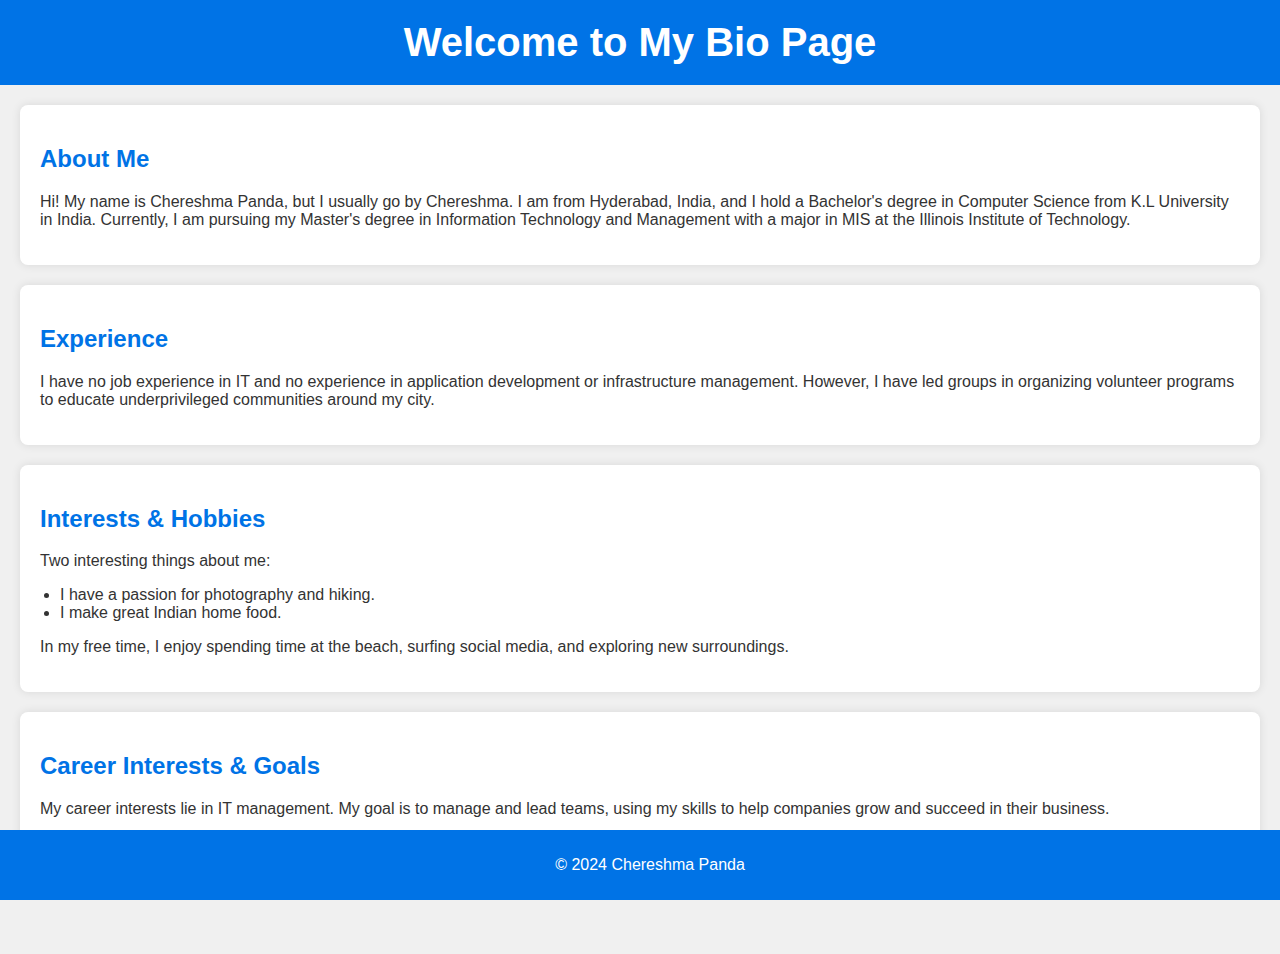
<file: index.html>
<!DOCTYPE html>
<html lang="en">
<head>
    <meta charset="UTF-8">
    <meta name="viewport" content="width=device-width, initial-scale=1.0">
    <title>Chereshma Panda - Bio</title>
    <link rel="stylesheet" href="styles.css">
</head>
<body>
    <header>
        <h1>Welcome to My Bio Page</h1>
    </header>

    <section id="about-me">
        <h2>About Me</h2>
        <p>Hi! My name is Chereshma Panda, but I usually go by Chereshma. I am from Hyderabad, India, and I hold a Bachelor's degree in Computer Science from K.L University in India. Currently, I am pursuing my Master's degree in Information Technology and Management with a major in MIS at the Illinois Institute of Technology.</p>
    </section>

    <section id="experience">
        <h2>Experience</h2>
        <p>I have no job experience in IT and no experience in application development or infrastructure management. However, I have led groups in organizing volunteer programs to educate underprivileged communities around my city.</p>
    </section>

    <section id="interests">
        <h2>Interests & Hobbies</h2>
        <p>Two interesting things about me:</p>
        <ul>
            <li>I have a passion for photography and hiking.</li>
            <li>I make great Indian home food.</li>
        </ul>
        <p>In my free time, I enjoy spending time at the beach, surfing social media, and exploring new surroundings.</p>
    </section>

    <section id="career-goals">
        <h2>Career Interests & Goals</h2>
        <p>My career interests lie in IT management. My goal is to manage and lead teams, using my skills to help companies grow and succeed in their business.</p>
    </section>

    <footer>
        <p>&copy; 2024 Chereshma Panda</p>
    </footer>
</body>
</html>
</file>
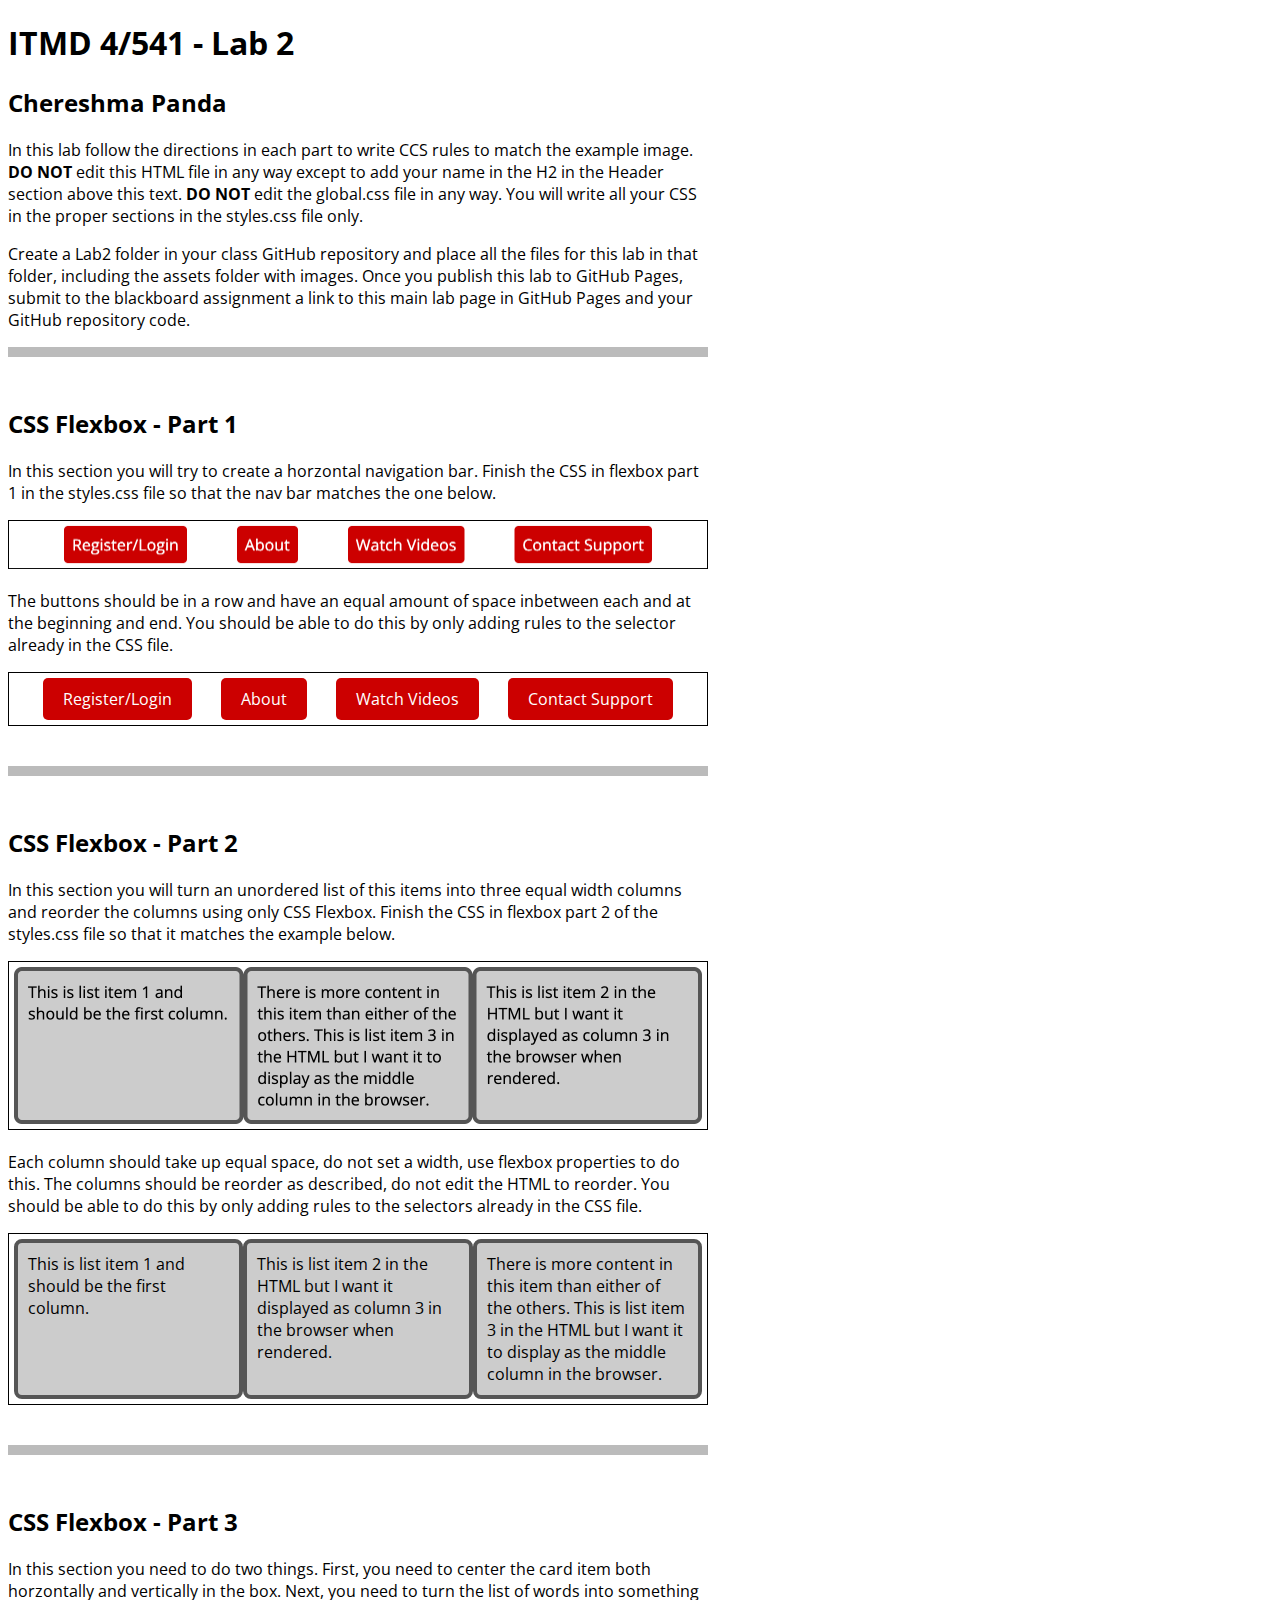
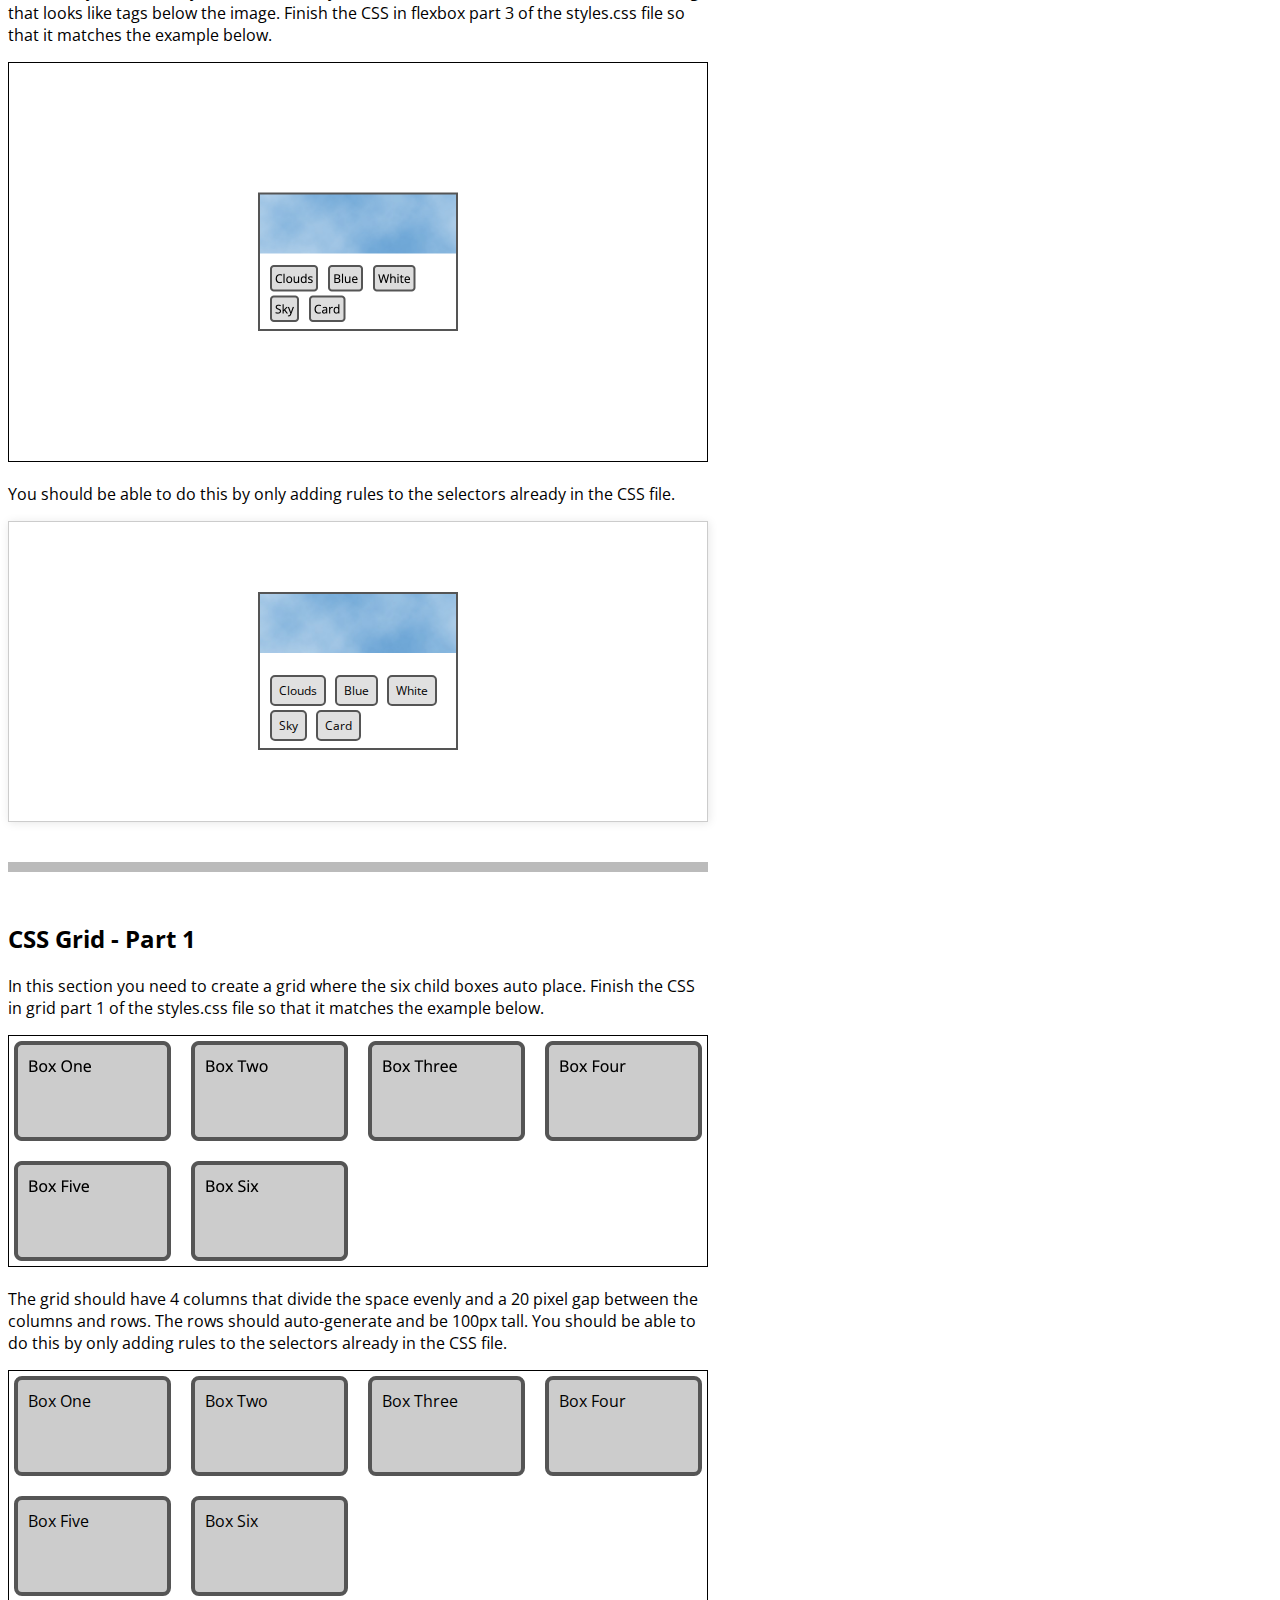
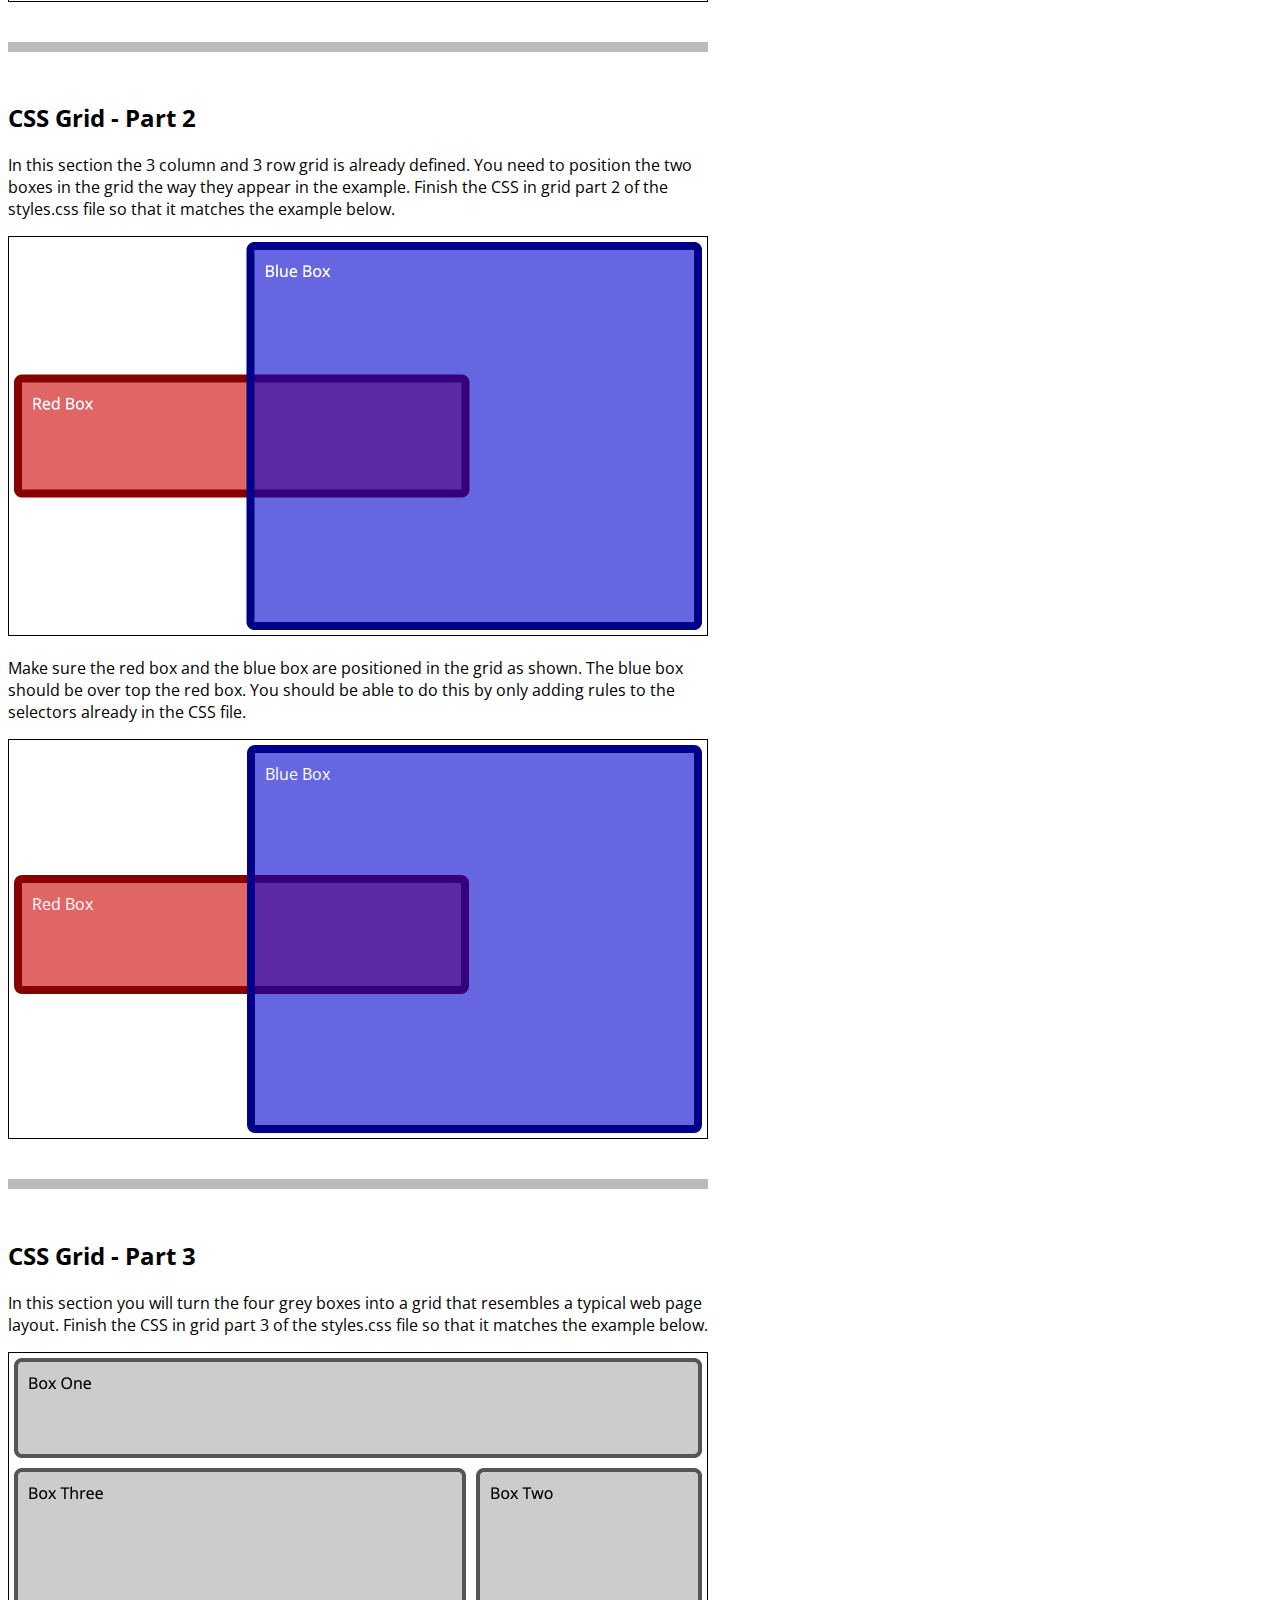
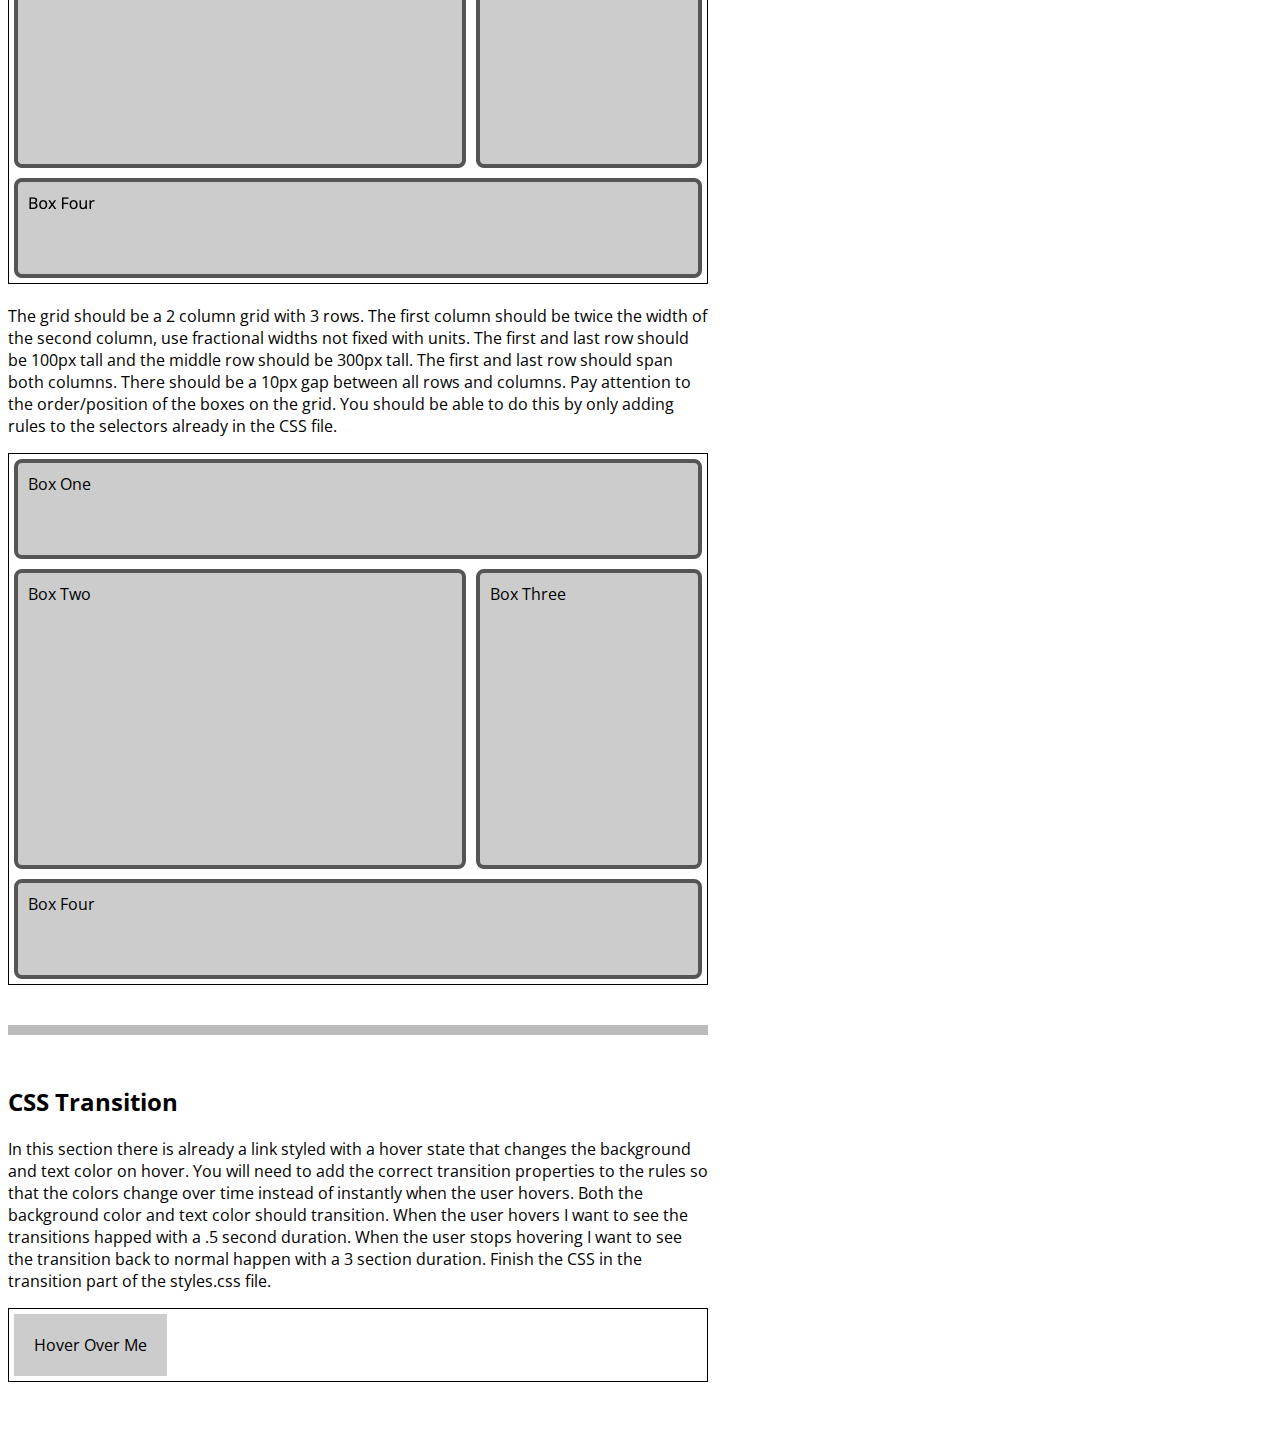
<file: Lab2/index.html>
<!DOCTYPE html>
<html lang="en">
<head>
  <meta charset="UTF-8">
  <meta http-equiv="X-UA-Compatible" content="IE=edge">
  <meta name="viewport" content="width=device-width, initial-scale=1.0">
  <title>ITMD 4/541 - Lab 2</title>
  <link rel="preconnect" href="https://fonts.googleapis.com">
  <link rel="preconnect" href="https://fonts.gstatic.com" crossorigin>
  <link href="https://fonts.googleapis.com/css2?family=Open+Sans:ital,wght@0,400;0,700;1,400&display=swap" rel="stylesheet">
  <link href="assets/global.css" rel="stylesheet">
  <link href="styles.css" rel="stylesheet">
</head>
<body>
  <header class="w700">
    <h1>ITMD 4/541 - Lab 2</h1>
    <h2>Chereshma Panda</h2>
    <p>In this lab follow the directions in each part to write CCS rules to match the example image. <strong>DO NOT</strong> edit this HTML file in any way except to add your name in the H2 in the Header section above this text. <strong>DO NOT</strong> edit the global.css file in any way. You will write all your CSS in the proper sections in the styles.css file only.</p>
    <p>Create a Lab2 folder in your class GitHub repository and place all the files for this lab in that folder, including the assets folder with images. Once you publish this lab to GitHub Pages, submit to the blackboard assignment a link to this main lab page in GitHub Pages and your GitHub repository code.</p>
  </header>
  <section id="flex-section1" class="w700">
    <h2>CSS Flexbox - Part 1</h2>
    <p>In this section you will try to create a horzontal navigation bar. Finish the CSS in flexbox part 1 in the styles.css file so that the nav bar matches the one below.</p>
    <img src="assets/flex-p1.png" alt="flexbox part 1 example" width="700">
    <p>The buttons should be in a row and have an equal amount of space inbetween each and at the beginning and end. You should be able to do this by only adding rules to the selector already in the CSS file.</p>
    <div class="box">
      <nav>
        <ul>
          <li><a class="btn" href="#/register">Register/Login</a></li>
          <li><a class="btn" href="#/about">About</a></li>
          <li><a class="btn" href="#/videos">Watch Videos</a></li>
          <li><a class="btn" href="#/support">Contact Support</a></li>
        </ul>
      </nav>
    </div>
  </section>
  <section id="flex-section2" class="w700">
    <h2>CSS Flexbox - Part 2</h2>
    <p>In this section you will turn an unordered list of this items into three equal width columns and reorder the columns using only CSS Flexbox. Finish the CSS in flexbox part 2 of the styles.css file so that it matches the example below.</p>
    <img src="assets/flex-p2.png" alt="flexbox part 2 example" width="700">
    <p>Each column should take up equal space, do not set a width, use flexbox properties to do this. The columns should be reorder as described, do not edit the HTML to reorder. You should be able to do this by only adding rules to the selectors already in the CSS file.</p>
    <div class="box">
      <nav>
        <ul>
          <li class="greybox item1">This is list item 1 and should be the first column.</li>
          <li class="greybox item2">This is list item 2 in the HTML but I want it displayed as column 3 in the browser when rendered.</li>
          <li class="greybox item3">There is more content in this item than either of the others. This is list item 3 in the HTML but I want it to display as the middle column in the browser.</li>
        </ul>
      </nav>
    </div>
  </section>
  <section id="flex-section3" class="w700">
    <h2>CSS Flexbox - Part 3</h2>
    <p>In this section you need to do two things. First, you need to center the card item both horzontally and vertically in the box. Next, you need to turn the list of words into something that looks like tags below the image. Finish the CSS in flexbox part 3 of the styles.css file so that it matches the example below.</p>
    <img src="assets/flex-p3.png" alt="flexbox part 3 example" width="700">
    <p>You should be able to do this by only adding rules to the selectors already in the CSS file.</p>
    <div class="box h400">
      <div class="card">
        <img src="assets/clouds.jpg" alt="clouds" width="200">
        <div class="tags">
          <ul>
            <li>Clouds</li>
            <li>Blue</li>
            <li>White</li>
            <li>Sky</li>
            <li>Card</li>
          </ul>
        </div>
      </div>
    </div>
  </section>
  <section id="grid-section1" class="w700">
    <h2>CSS Grid - Part 1</h2>
    <p>In this section you need to create a grid where the six child boxes auto place. Finish the CSS in grid part 1 of the styles.css file so that it matches the example below.</p>
    <img src="assets/grid-p1.png" alt="grid part 1 example" width="700">
    <p>The grid should have 4 columns that divide the space evenly and a 20 pixel gap between the columns and rows. The rows should auto-generate and be 100px tall. You should be able to do this by only adding rules to the selectors already in the CSS file.</p>
    <div class="box">
      <div class="grid">
        <div class="greybox">Box One</div>
        <div class="greybox">Box Two</div>
        <div class="greybox">Box Three</div>
        <div class="greybox">Box Four</div>
        <div class="greybox">Box Five</div>
        <div class="greybox">Box Six</div>
      </div>
    </div>
    </div>
  </section>
  <section id="grid-section2" class="w700">
    <h2>CSS Grid - Part 2</h2>
    <p>In this section the 3 column and 3 row grid is already defined. You need to position the two boxes in the grid the way they appear in the example. Finish the CSS in grid part 2 of the styles.css file so that it matches the example below.</p>
    <img src="assets/grid-p2.png" alt="grid part 2 example" width="700">
    <p>Make sure the red box and the blue box are positioned in the grid as shown. The blue box should be over top the red box. You should be able to do this by only adding rules to the selectors already in the CSS file.</p>
    <div class="box h400">
      <div class="grid">
        <div class="gridboxblue">Blue Box</div>
        <div class="gridboxred">Red Box</div>
      </div>
    </div>
    </div>
  </section>
  <section id="grid-section3" class="w700">
    <h2>CSS Grid - Part 3</h2>
    <p>In this section you will turn the four grey boxes into a grid that resembles a typical web page layout. Finish the CSS in grid part 3 of the styles.css file so that it matches the example below.</p>
    <img src="assets/grid-p3.png" alt="grid part 3 example" width="700">
    <p>The grid should be a 2 column grid with 3 rows. The first column should be twice the width of the second column, use fractional widths not fixed with units. The first and last row should be 100px tall and the middle row should be 300px tall. The first and last row should span both columns. There should be a 10px gap between all rows and columns. Pay attention to the order/position of the boxes on the grid. You should be able to do this by only adding rules to the selectors already in the CSS file.</p>
    <div class="box">
      <div class="grid">
        <div class="greybox box1">Box One</div>
        <div class="greybox box2">Box Two</div>
        <div class="greybox box3">Box Three</div>
        <div class="greybox box4">Box Four</div>
      </div>
    </div>
    </div>
  </section>
  <section id="transition-section" class="w700">
    <h2>CSS Transition</h2>
    <p>In this section there is already a link styled with a hover state that changes the background and text color on hover. You will need to add the correct transition properties to the rules so that the colors change over time instead of instantly when the user hovers. Both the background color and text color should transition. When the user hovers I want to see the transitions happed with a .5 second duration. When the user stops hovering I want to see the transition back to normal happen with a 3 section duration. Finish the CSS in the transition part of the styles.css file.</p>
    <div class="box">
      <a href="#">Hover Over Me</a>
    </div>
    </div>
  </section>
</body>
</html>
</file>
<file: styles.css>
body {
    font-family: 'Arial', sans-serif;
    background-color: #f0f0f0;
    margin: 0;
    padding: 0;
    color: #333;
}

header {
    background-color: #0073e6;
    color: white;
    padding: 20px;
    text-align: center;
}

h1 {
    font-size: 2.5em;
    margin: 0;
}

section {
    margin: 20px;
    padding: 20px;
    background-color: white;
    border-radius: 8px;
    box-shadow: 0 0 10px rgba(0, 0, 0, 0.1);
}

h2 {
    color: #0073e6;
}

ul {
    list-style-type: disc;
    padding-left: 20px;
}

footer {
    text-align: center;
    padding: 10px;
    background-color: #0073e6;
    color: white;
    position: fixed;
    width: 100%;
    bottom: 0;
}

#career-goals{
 margin-bottom: 100px;   
}
</file>
<file: Lab2/assets/global.css>
/* Global CSS - Do Not Edit */

* {
  box-sizing: border-box;
  font-family: 'Open Sans', sans-serif;
}

section {
  padding: 30px 0 40px;
  border-top: 10px solid #bbb;
}

.btn {
  background-color: #cc0000;
  padding: 8px;
  color: #fff;
  display: inline-block;
  text-decoration: none;
  border-radius: 4px;
  font-size: 1rem;
}

.box {
  border: 1px solid #000;
  padding: 5px;
}

img {
  max-width: 100%;
}

.w700 {
  width: 700px;
}

.h500 {
  height: 500px;
}

.h400 {
  height: 400px;
}

.greybox {
  background-color: #ccc;
  color: #000;
  padding: 10px;
  border: 4px solid #555;
  border-radius: 8px;
}

.gridboxblue {
  background-color:rgba(0,0,204,.6);
  color: #fff;
  padding: 10px;
  border: 8px solid #000088;
  border-radius: 8px;
}

.gridboxred {
  background-color: rgba(204,0,0,.6);
  color: #fff;
  padding: 10px;
  border: 8px solid #880000;
  border-radius: 8px;
}

.card {
  width: 200px;
  border: 2px solid #555;
}

.tags {
  padding: 5px;
}

.tags li {
  background-color: #ddd;
  color: #000;
  padding: 3px;
  border: 2px solid #555;
  border-radius: 4px;
  font-size: .75rem;
  margin: 2px 5px;
}

#grid-section2 .grid {
	display: grid;
	grid-template-columns: 1fr 1fr 1fr;
	grid-template-rows: 1fr 1fr 1fr;
	grid-gap: 10px;
  height: 100%;
}
</file>
<file: Lab2/styles.css>
/* Flexbox Part 1 */

#flex-section1 ul {
    list-style-type: none;          
    padding: 0;                     
    margin: 0;                      
    display: flex;                  
    justify-content: space-evenly; 
}

#flex-section1 a.btn {
    text-decoration: none;        
    color: #fff;                 
    border-radius: 5px;           
    display: flex;                
    padding: 10px 20px;           
    text-align: center;           
	justify-content: space-evenly;
}

/* end Flexbox Part 1 */


/* Flexbox Part 2 */

#flex-section2 ul {
    padding: 0;                    
    margin: 0;                     
    list-style-type: none;         
    display: flex;                 
}

#flex-section2 li {
    flex: 1;                       
}

/* Reorder the columns using classes */
#flex-section2 .item1 {
    order: 1;                      
}

#flex-section2 .item2 {
    order: 2;                      
}

#flex-section2 .item3 {
    order: 3;                      
}


/* end Flexbox Part 2 */


/* Flexbox Part 3 */

#flex-section3 .box {
    height: 301px;                 
    border: 1px solid #ccc;      
    padding: 18px;                
    box-shadow: 1px 1px 9px rgba(0, 0, 0, 0.1); 
    display: flex;                  
    flex-direction: column;        
    justify-content: center;       
    align-items: center;           
}

#flex-section3 .tags ul {
    display: flex;                 
    padding: 0;                    
    margin: 10px 0 0;              
    list-style-type: none;         
	flex-wrap: wrap;
}

#flex-section3 .tags li {
    padding: 5px 7px;             
    margin-right: 4px;            
    background-color: #e0e0e0;    
    border-radius: 5px;           
}

/* end Flexbox Part 3 */


/* Grid Part 1 */

#grid-section1 .grid {
    display: grid;                
    grid-template-columns: repeat(4, 1fr); 
    grid-auto-rows: 100px;        
    gap: 20px;                    
}

/* end Grid Part 1 */


/* Grid Part 2 */

#grid-section2 .gridboxblue {
    grid-column: 2 / span 2;       
    grid-row: 1 / span 4;          
    z-index: 1;                    
}

#grid-section2 .gridboxred {
    grid-column: 1 / span 2;       
    grid-row: 2;                   
    z-index: 0;                    
}

/* end Grid Part 2 */


/* Grid Part 3 */

#grid-section3 .grid {
    display: grid;                         
    grid-template-columns: 2fr 1fr;        
    grid-template-rows: 100px 300px 100px; 
    gap: 10px;                             
}

#grid-section3 .box1 {
    grid-column: 1 / span 2;               
    grid-row: 1;                           
}

#grid-section3 .box2 {
    grid-column: 1;                        
    grid-row: 2;                           
}

#grid-section3 .box3 {
    grid-column: 2;                        
    grid-row: 2;                           
}

#grid-section3 .box4 {
    grid-column: 1 / span 2;               
    grid-row: 3;                           
}

/* end Grid Part 3 */


/* Transition Part */

#transition-section .box a {
	display: inline-block;
	background-color: #ccc;
	color: #000;
	padding: 20px;
	text-decoration: none;
	transition: background-color 0.5s, color 0.5s; 
}

#transition-section .box a:hover {
	background-color: #cc0000;
	color: #fff;
}

#transition-section .box a:not(:hover) {
	transition: background-color 3s, color 3s; 
}


/* end Transition Part */
</file>
